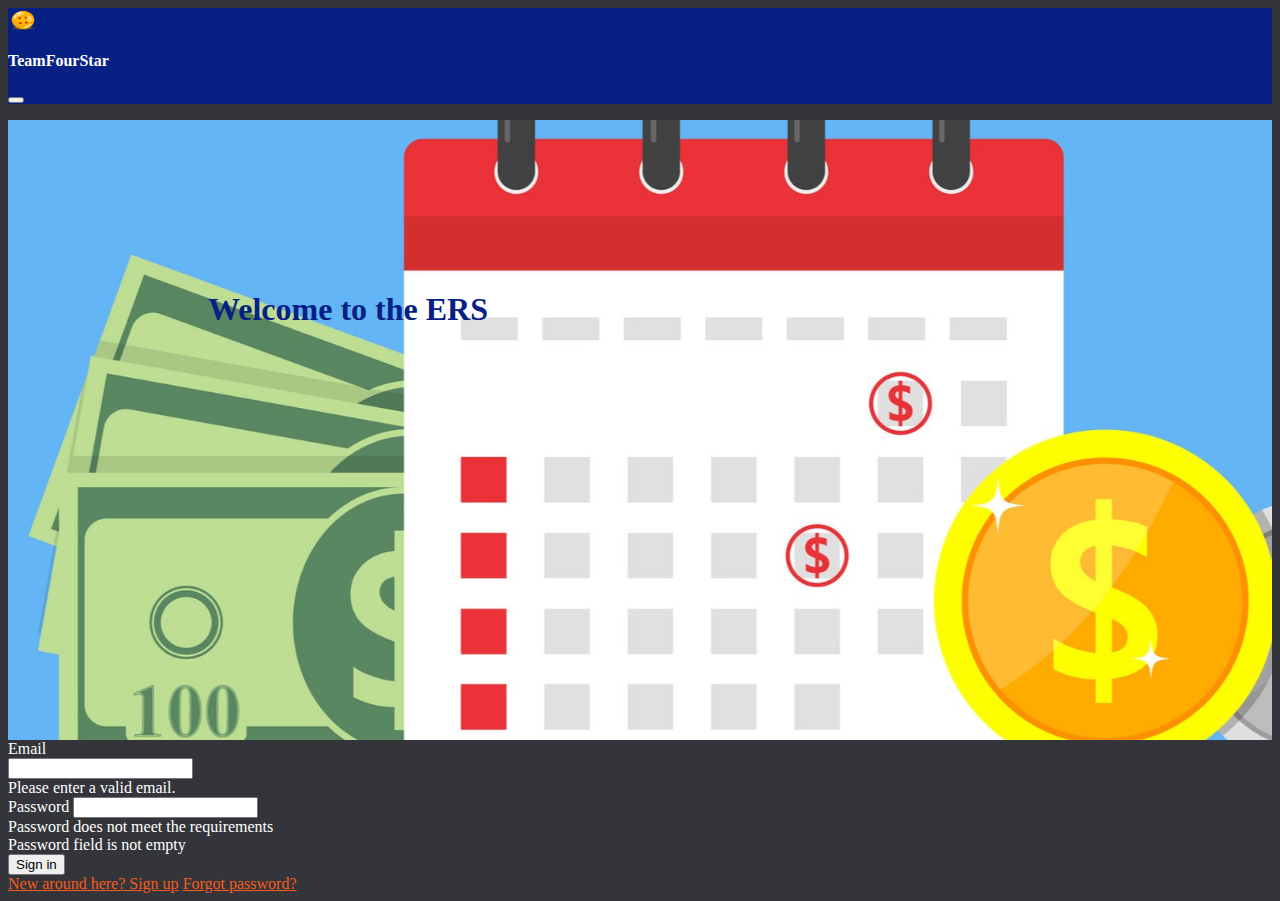
<file: target/TeamFourStar-ERS-1.0-SNAPSHOT/index.html>
<!DOCTYPE html>
<html lang="en">
  <head>
    <meta charset="UTF-8" />
    <link
      href="https://cdn.jsdelivr.net/npm/bootstrap@5.0.0-beta3/dist/css/bootstrap.min.css"
      rel="stylesheet"
      integrity="sha384-eOJMYsd53ii+scO/bJGFsiCZc+5NDVN2yr8+0RDqr0Ql0h+rP48ckxlpbzKgwra6"
      crossorigin="anonymous"
    />
    <link
      rel="stylesheet"
      href="https://cdnjs.cloudflare.com/ajax/libs/font-awesome/5.15.3/css/all.min.css"
      integrity="sha512-iBBXm8fW90+nuLcSKlbmrPcLa0OT92xO1BIsZ+ywDWZCvqsWgccV3gFoRBv0z+8dLJgyAHIhR35VZc2oM/gI1w=="
      crossorigin="anonymous"
    />
    <link rel="stylesheet" href="./assets/css/style.css" />
    <title>Ers-Login</title>
  </head>
  <body>
    <nav class="navbar navbar-expand-lg navbar-dark">
      <div class="container-fluid">
        <a class="navbar-brand" href="./index.html">
          <!--home reference-->
          <img src="./assets/images/4star.png" alt="" width="30" height="24" />
        </a>

        <p class="navbar-nav mb-2 mb-lg-0" id="navName">TeamFourStar</p>

        <button
          class="navbar-toggler"
          type="button"
          data-bs-toggle="collapse"
          data-bs-target="#navbarTogglerDemo02"
          aria-controls="navbarTogglerDemo02"
          aria-expanded="false"
          aria-label="Toggle navigation"
        >
          <span class="navbar-toggler-icon"></span>
        </button>
        <div class="collapse navbar-collapse" id="navbarTogglerDemo02">
          <ul class="navbar-nav me-auto mb-2 mb-lg-0">


          </ul>
        </div>
      </div>
    </nav>

    <div class="p-5 rounded-lg m-3" id="jumbotron">
     <h1 class="d-flex justify-content-center"> Welcome to the ERS</h1>
    </div>
    <div class="container">
      <form class="px-4 py-3 needs-validation" novalidate>
        <label for="username" class="form-label"
          >Email</label
        >
        <div class="input-group has-validation">
          <input
            type="email"
            class="form-control"
            id="username"
            aria-describedby="inputGroupPrepend"
            required
          />
          <div class="invalid-feedback">Please enter a valid email.</div>
        </div>
        <div class="mt-3 mb-3">
          <label for="password" class="form-label">Password</label>
          <input type="password" class="form-control" id="password" required />
          <div class="invalid-feedback">
            Password does not meet the requirements
          </div>
          <div class="valid-feedback">Password field is not empty</div>
        </div>

        <button type="button" class="btn btn-primary" id="signIn">Sign in</button>
      </form>
      <div class="dropdown-divider"></div>

      <a class="dropdown-item" href="./register.html"
        >New around here? Sign up</a
      >
      <a class="dropdown-item" href="#">Forgot password?</a>
    </div>
    <script
      src="https://cdn.jsdelivr.net/npm/bootstrap@5.0.0-beta3/dist/js/bootstrap.bundle.min.js"
      integrity="sha384-JEW9xMcG8R+pH31jmWH6WWP0WintQrMb4s7ZOdauHnUtxwoG2vI5DkLtS3qm9Ekf"
      crossorigin="anonymous"
    ></script>
    <script src="./assets/javascript/index.js"></script>
  </body>
</html>
</file>
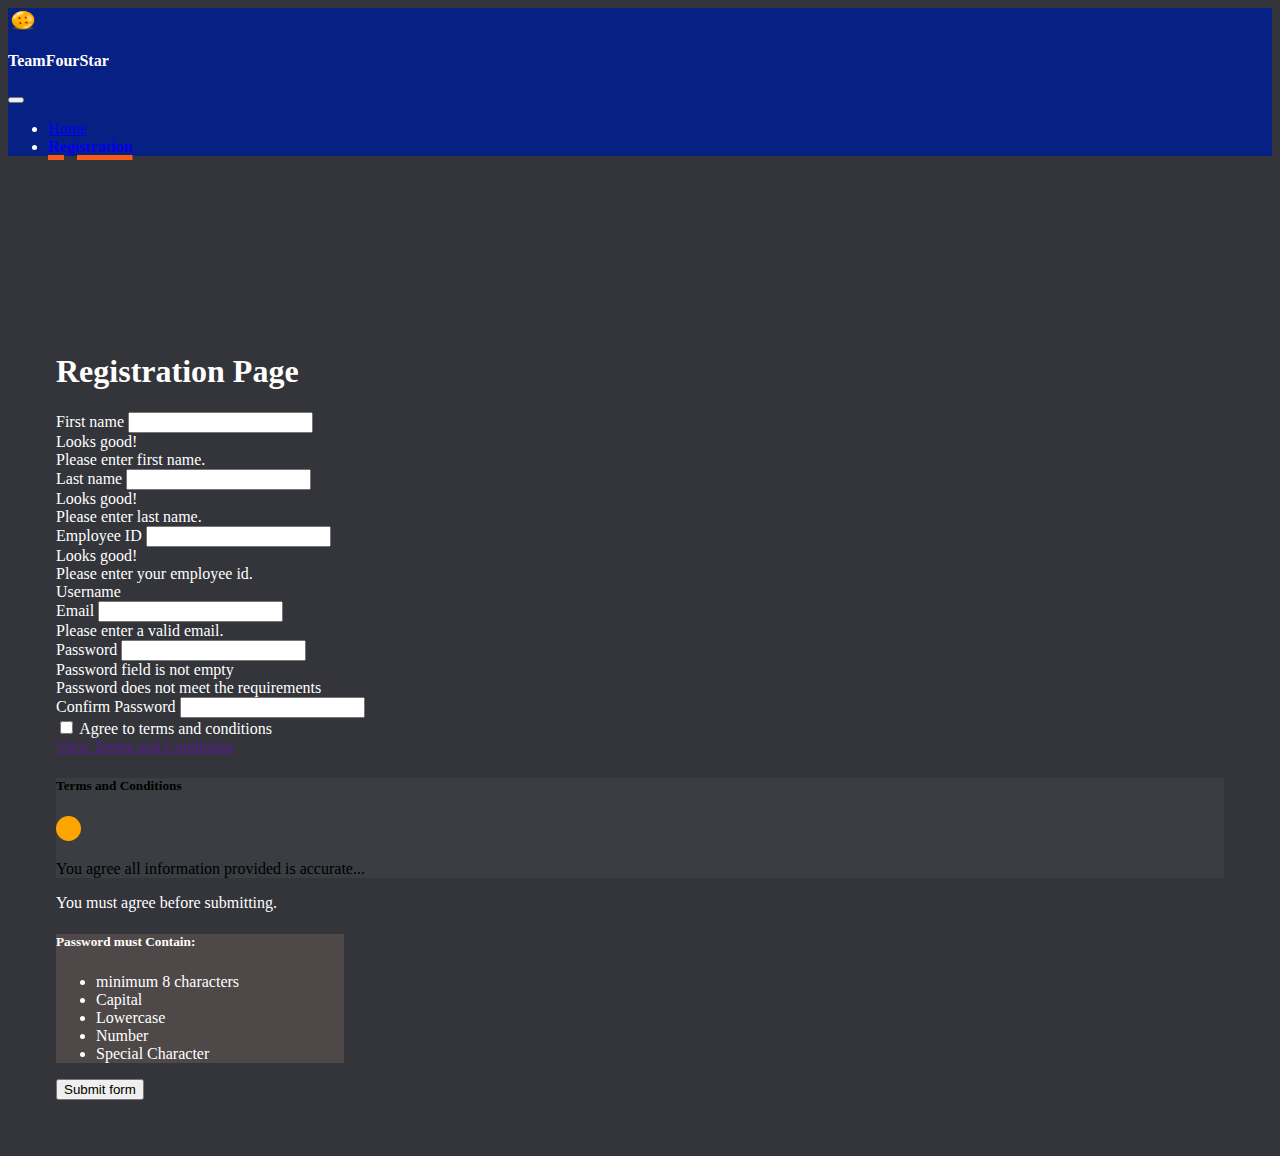
<file: target/TeamFourStar-ERS-1.0-SNAPSHOT/register.html>
<!DOCTYPE html>
<html lang="en">
  <head>
    <meta charset="UTF-8" />
    <meta name="viewport" content="width=device-width, initial-scale=1" />

    <!-- Bootstrap CSS -->
    <link
      href="https://cdn.jsdelivr.net/npm/bootstrap@5.0.0-beta3/dist/css/bootstrap.min.css"
      rel="stylesheet"
      integrity="sha384-eOJMYsd53ii+scO/bJGFsiCZc+5NDVN2yr8+0RDqr0Ql0h+rP48ckxlpbzKgwra6"
      crossorigin="anonymous"
    />
    <link
      rel="stylesheet"
      href="https://cdnjs.cloudflare.com/ajax/libs/font-awesome/5.15.3/css/all.min.css"
      integrity="sha512-iBBXm8fW90+nuLcSKlbmrPcLa0OT92xO1BIsZ+ywDWZCvqsWgccV3gFoRBv0z+8dLJgyAHIhR35VZc2oM/gI1w=="
      crossorigin="anonymous"
    />
    <link rel="stylesheet" href="./assets/css/style.css" />
    <title>Ers-Registration</title>
  </head>
  <body>
    <nav class="navbar navbar-expand-lg navbar-dark">
      <div class="container-fluid">
        <a class="navbar-brand" href="./index.html">
          <!--home reference-->
          <img src="./assets/images/4star.png" alt="" width="30" height="24" />
        </a>

        <p class="navbar-nav mb-2 mb-lg-0" id="navName">TeamFourStar</p>

        <button
          class="navbar-toggler"
          type="button"
          data-bs-toggle="collapse"
          data-bs-target="#navbarTogglerDemo02"
          aria-controls="navbarTogglerDemo02"
          aria-expanded="false"
          aria-label="Toggle navigation"
        >
          <span class="navbar-toggler-icon"></span>
        </button>
        <div class="collapse navbar-collapse" id="navbarTogglerDemo02">
          <ul class="navbar-nav me-auto mb-2 mb-lg-0">
            <li class="nav-item">
              <a class="nav-link" href="/">Home</a>
              <!--This should take you to the login page if no current user 
                else should take you to users homepage-->
            </li>
            <li class="nav-item">
              <a
                class="nav-link active"
                aria-current="page"
                href="./register.html"
                >Registration</a
              >
            </li>
          </ul>
        </div>
      </div>
    </nav>
    <div class="container m-6" id="regWrapper">
      <h1>Registration Page</h1>

      <form method="POST" class="row g-3 needs-validation" novalidate>
        <div class="col-md-4">
          <label for="firstName" class="form-label">First name</label>
          <input type="text" class="form-control" id="firstName" required />
          <div class="valid-feedback">Looks good!</div>
          <div class="invalid-feedback">Please enter first name.</div>
        </div>
        <div class="col-md-4">
          <label for="lastName" class="form-label">Last name</label>
          <input type="text" class="form-control" id="lastName" required />
          <div class="valid-feedback">Looks good!</div>
          <div class="invalid-feedback">Please enter last name.</div>
        </div>
        <div class="col-md-4">
          <label for="empId" class="form-label">Employee ID</label>
          <input type="text" class="form-control" id="empId" required />
          <div class="valid-feedback">Looks good!</div>
          <div class="invalid-feedback">Please enter your employee id.</div>
        </div>
        <div class="col-md-4">
          <label for="username" class="form-label">Username</label>
          <div class="input-group has-validation">
            <span class="input-group-text" id="inputGroupPrepend">Email</span>

            <input
              type="email"
              class="form-control"
              id="username"
              aria-describedby="inputGroupPrepend"
              required
            />
            <div class="invalid-feedback">Please enter a valid email.</div>
          </div>
        </div>
        <div class="col-md-4">
          <label for="password" class="form-label">Password</label>
          <input type="password" class="form-control" id="password" required />
          <div class="valid-feedback">Password field is not empty</div>
          <div class="invalid-feedback">
            Password does not meet the requirements
          </div>
        </div>

        <div class="col-md-4">
          <label for="confPass" class="form-label">Confirm Password</label>
          <input type="password" class="form-control" id="confPass" required />
        </div>
        <div class="col-6">
          <div class="form-check">
            <input
              class="form-check-input"
              type="checkbox"
              value=""
              id="invalidCheck"
              required
            />
            <label class="form-check-label" for="invalidCheck">
              Agree to terms and conditions
            </label>
            <div>
              <a href="" data-bs-toggle="modal" data-bs-target="#termsModal"
                >View Terms and Conditions</a
              >
            </div>
            <!-- Modal -->
            <div class="modal" id="termsModal" tabindex="-1">
              <div class="modal-dialog">
                <div class="modal-content">
                  <div class="modal-header">
                    <h5 class="modal-title">Terms and Conditions</h5>
                    <button
                      type="button"
                      class="close"
                      data-bs-dismiss="modal"
                      aria-label="Close"
                      data-bs-toggle="tooltip" data-bs-placement="bottom" title="Close"
                    >
                      <i class="fas fa-star"></i>
                    </button>
                  </div>
                  <div class="modal-body">
                    <p>You agree all information provided is accurate...</p>
                  </div>
                  <div class="modal-footer"></div>
                </div>
              </div>
            </div>
            <div class="invalid-feedback">
              You must agree before submitting.
            </div>
          </div>
        </div>
        <div class="card" id="passReqs">
          <div class="card-body">
            <h5 class="card-title">Password must Contain:</h5>
            <ul>
              <li>minimum 8 characters</li>
              <li>Capital</li>
              <li>Lowercase</li>
              <li>Number</li>
              <li>Special Character</li>
            </ul>
          </div>
        </div>
        <div class="col-md-12 text-center">
          <button class="btn btn-primary mb-md-3" type="submit" id="regSubmit">
            Submit form
          </button>
        </div>
      </form>
    </div>

    <script
      src="https://cdn.jsdelivr.net/npm/bootstrap@5.0.0-beta3/dist/js/bootstrap.bundle.min.js"
      integrity="sha384-JEW9xMcG8R+pH31jmWH6WWP0WintQrMb4s7ZOdauHnUtxwoG2vI5DkLtS3qm9Ekf"
      crossorigin="anonymous"
    ></script>
    <script src="assets/javascript/reg.js"></script>
  </body>
</html>
</file>
<file: target/TeamFourStar-ERS-1.0-SNAPSHOT/assets/css/style.css>
body {
    background-color: #33353a;
    color: white;
}

#regWrapper {
    margin-top: 8rem;
    padding: 3rem;
    background-color: #33353a;
}

#navName {
    color: white;
    text-align: left;
    font-weight: bolder;
}

.close {
    background-color: orange;
    border: none;
    height: 25px;
    width: 25px;
    border-radius: 50%;
    color: red;
}
.fa-star{
    position: relative;
    right: 2px;
}

.dropdown-item:hover {
    background-color: orange;
}

[aria-current] {
    font-weight: bold;
    text-decoration: underline;
    text-decoration-color: #f85b1a;
    text-decoration-thickness: 0.3em;
}

#logout {
    font-weight: bold;
}

nav {
    background-color: #072083;
}

.modal-content {
    background-color: #3a3d42;
    color: black;
}

.dropdown-item {
    color: #f85b1a;
}

#passReqs {
    width: 18rem;
    background-color: #4e4848;
}

#jumbotron {
    background-image: url("../images/jumbo.jpg");
    height: 30vh;
    background-size: cover;
    background-position: center;
    color: #072083;
    align-items: center;
    justify-content: center;
    padding: 200px;
    padding-top: 150px;

}
</file>
